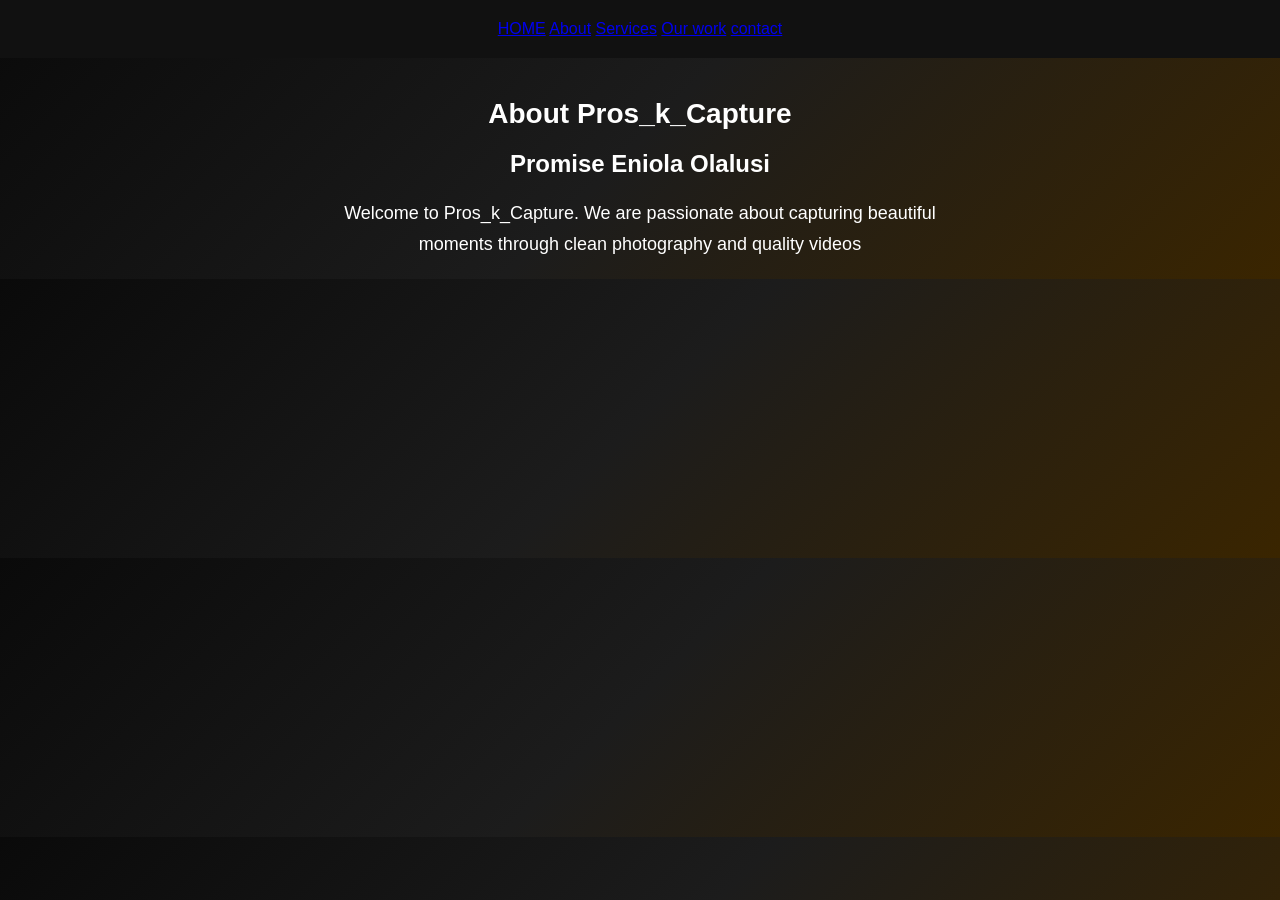
<file: about.html>
<!DOCTYPE html>
<html lang="en">
<head>
    <meta charset="UTF-8">
    <meta name="viewport" content="width=device-width, initial-scale=1.0">
    <title>Document</title>
    <link rel="stylesheet" href="about.css">
</head>
<body>
    <nav>
        <a href="index.html">HOME</a>
        <a href="about.html">About</a>
        <a href="services.html">Services</a>
        <a href="work.html">Our work</a>
        <a href="contact.html">contact</a>

    </nav>
    <h1>About Pros_k_Capture</h1>
    <h2>Promise Eniola Olalusi</h2>
    <p>Welcome to Pros_k_Capture. We are passionate about capturing beautiful moments through clean photography and quality videos</p>
</body>
</html>
</file>
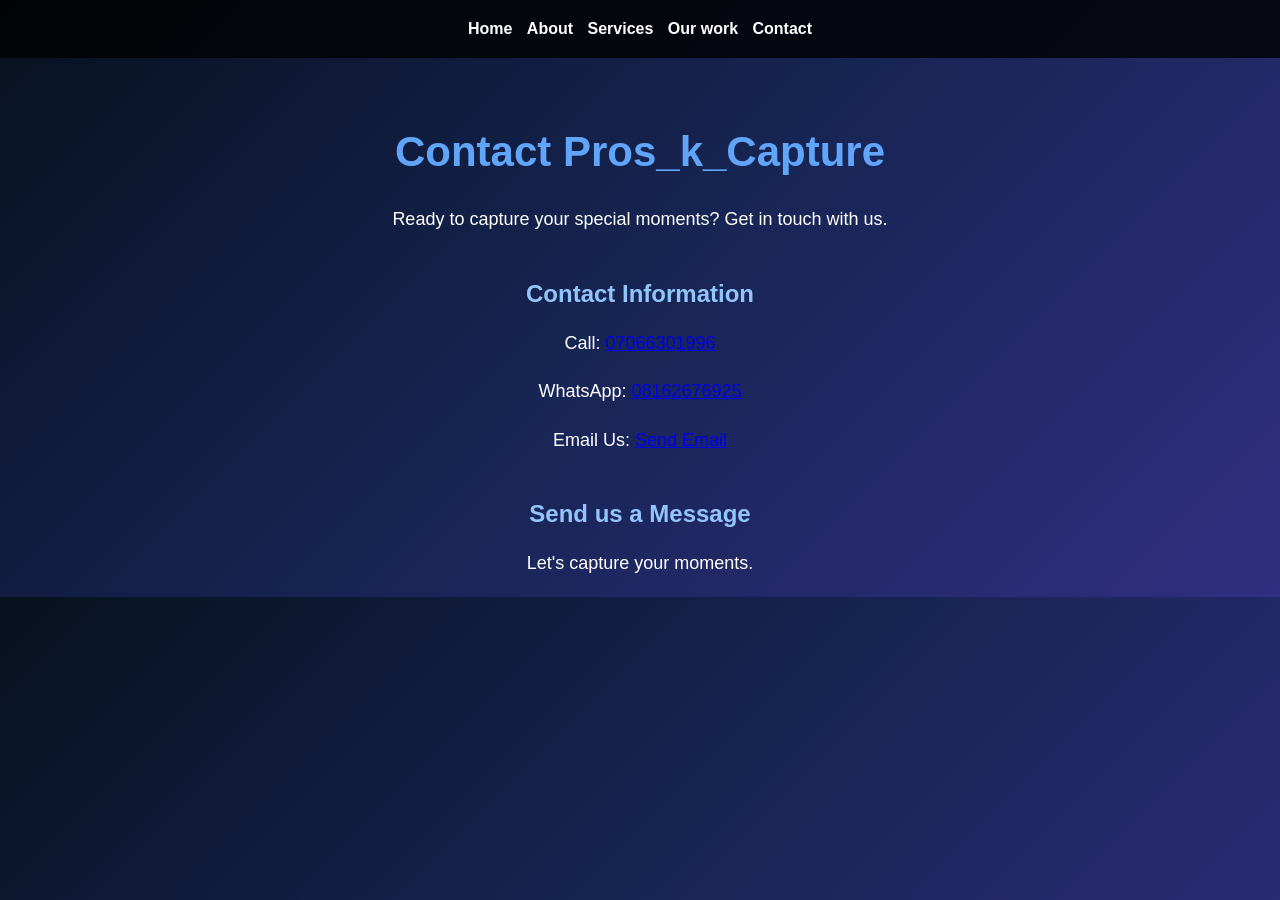
<file: contact.html>
<!DOCTYPE html>
<html lang="en">
<head>
    <meta charset="UTF-8">
    <meta name="viewport" content="width=device-width, initial-scale=1.0">
    <title>Contact- Pros_k_Capture</title>
    <link rel="stylesheet" href="contact.css">
</head>
<body>
    <nav>
        <a href="index.html">Home</a>
        <a href="about.html">About</a>
        <a href="services.html">Services</a>
        <a href="work.html">Our work</a>
        <a href="contact.html">Contact</a>
    </nav>
    <h1>Contact Pros_k_Capture</h1>
    <p>Ready to capture your special moments? Get in touch with us.</p>
    <h2>Contact Information</h2>

     <p>Call: <a href="tel:07066301996">07066301996</a></p>
        <p>WhatsApp: <a href="https://wa.me/2348162676925">08162676925</a></p>
       <p>Email Us: <a href="mailto:promiseolalusi17@gmail.com">Send Email</a></p>
    <h2>Send us a Message</h2>
    
    
    <p>Let's capture your moments.</p>
    
</body>
</html>
</file>
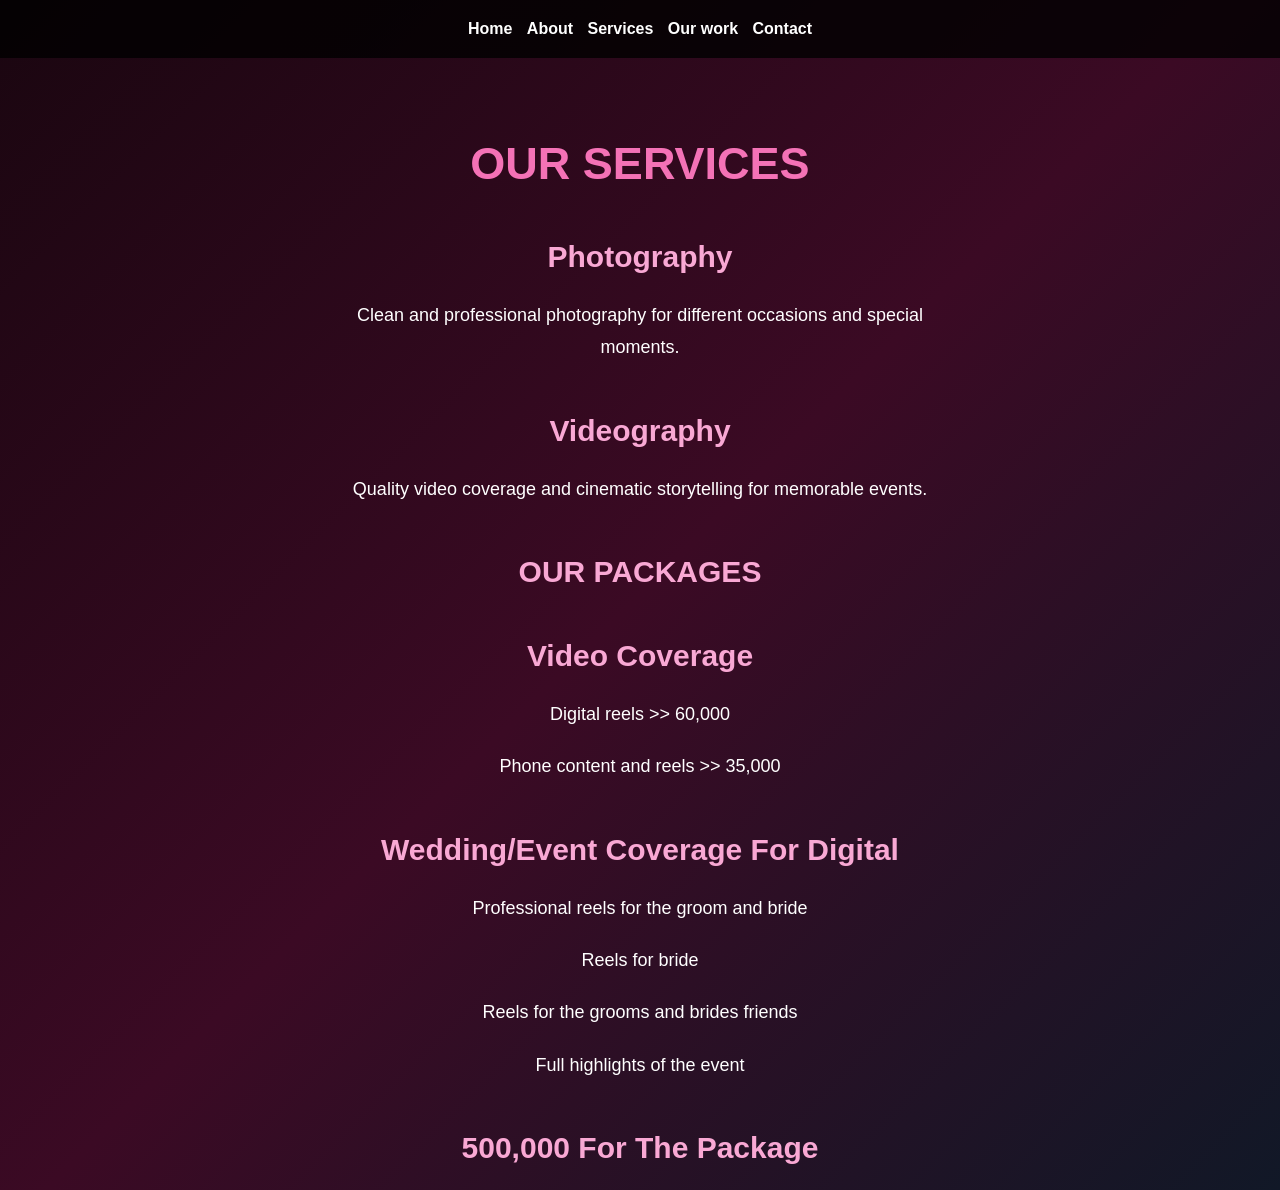
<file: services.html>
<!DOCTYPE html>
<html lang="en">
<head>
    <meta charset="UTF-8">
    <meta name="viewport" content="width=device-width, initial-scale=1.0">
    <title>Services- Pros_k_Capture</title>
    <link rel="stylesheet" href="services.css">
</head>
<body>
    <nav>
        <a href="index.html">Home</a>
        <a href="about.html">About</a>
        <a href="services.html">Services</a>
        <a href="work.html">Our work</a>
        <a href="contact.html">Contact</a>

    </nav>
    <h1>OUR SERVICES</h1>
    <h2>Photography</h2>
    <p>Clean and professional photography for different occasions and special moments.</p>
    <h2>Videography</h2>
    <p>Quality video coverage and cinematic storytelling for memorable events. </p>
    <h2>OUR PACKAGES</h2>
    <div class="Package">
        <h2>Video Coverage</h2>
        <p>Digital reels >> 60,000</p>
        <p>Phone content and reels >> 35,000</p>
    </div>
    <div class="Package">
        <h2>Wedding/Event Coverage For Digital</h2>
        <p>Professional reels for the groom and bride</p>
        <p>Reels for bride</p>
        <p>Reels for the grooms and brides friends</p>
        <p>Full highlights of the event </p>
        <h2>500,000 For The Package</h2>
    </div>


    
</body>
</html>
</file>
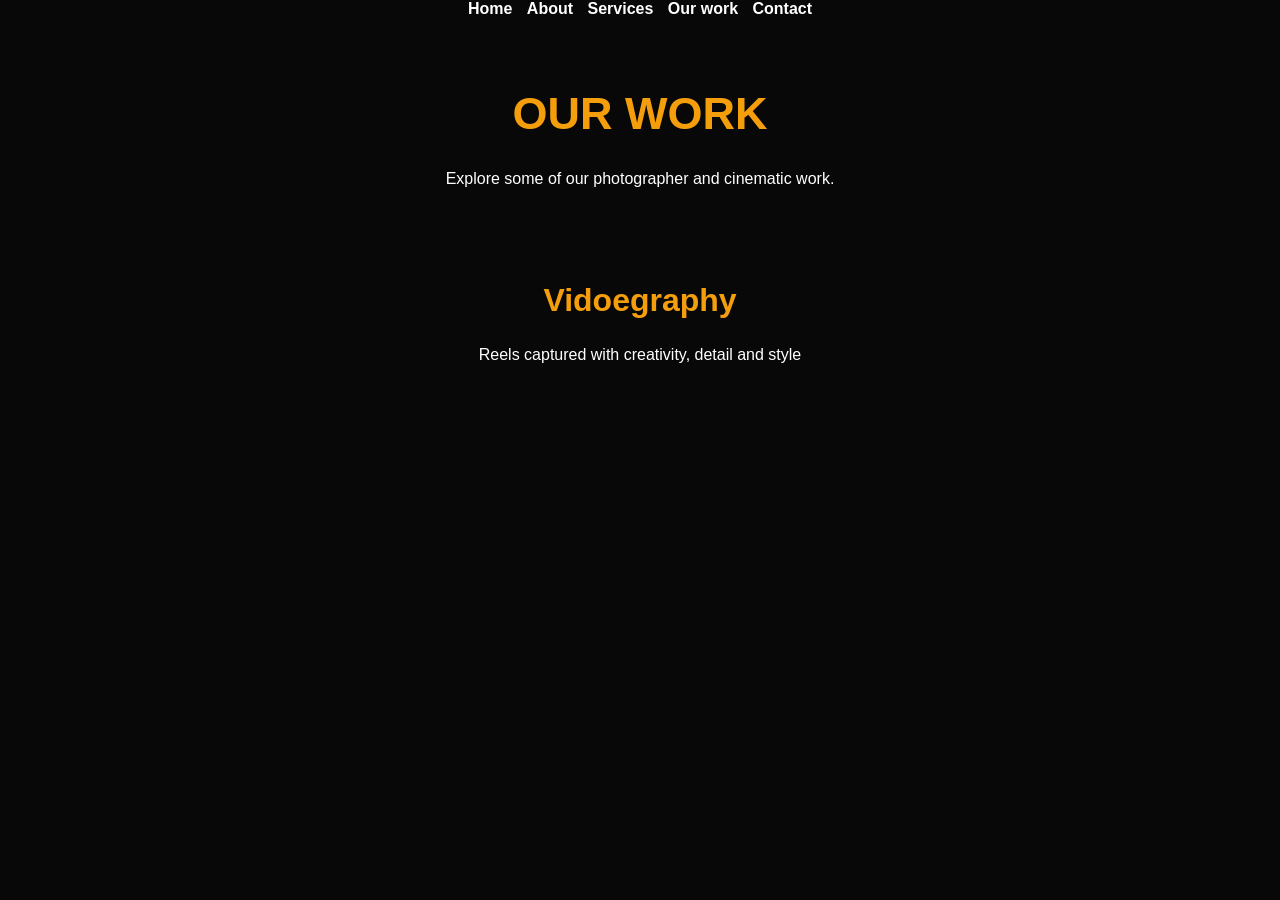
<file: work.html>
<!DOCTYPE html>
<html lang="en">
<head>
    <meta charset="UTF-8">
    <meta name="viewport" content="width=device-width, initial-scale=1.0">
    <title>Our work- Pros_k_Capture</title>
    <link rel="stylesheet" href="work.css">
</head>
<body>
    <nav>
        <a href="prosk.html">Home</a>
        <a href="about.html">About</a>
        <a href="services.html">Services</a>
        <a href="work.html">Our work</a>
        <a href="contact.html">Contact</a>
    </nav>
    <h1>OUR WORK</h1>
    <p>Explore some of our photographer and cinematic work.</p><br>
    <h2>Vidoegraphy</h2>
    <p>Reels captured with creativity, detail and style</p>



</body>
</html>
</file>
<file: about.css>
body{
    margin: 0;
    font-family: 'Franklin Gothic Medium', 'Arial Narrow', Arial, sans-serif;
    background: linear-gradient(135deg, #0a0a0a, #1c1c1c,#3a2500);
    color: white;
    text-align: center;

}
nav{
    background: #111;
    padding: 20px;

}
nav a:hover{
    color: orange;
}
h1{
    margin-top: 40px;
    font-size: 28px;

}
p{
    max-width: 650px;
    margin: 20px auto;
    line-height: 1.7;
    font-size: 18px;
}
</file>
<file: contact.css>
body{
    margin: 0;
    font-family: 'Franklin Gothic Medium', 'Arial Narrow', Arial, sans-serif;
    background: linear-gradient(135deg,#07111f,#172554,#312e81);
    color: white;
    text-align: center;
}
nav{
    background: rgba(0, 0, 0, 0.8);
    padding: 20px;
}
nav a{
    color: white;
    text-decoration: none;
    margin: 0 5px;
    font-weight: bold;
    display: inline-block;
}
nav a:hover{color: #60a5fa;}
h1{
    margin-top: 70px;
    font-size: 42px;
    color: #60a5fa;
}
h2{
    margin-top: 45px;
    color: #93c5fd;
    
}
p{
    font-size: 18px;
    line-height: 1.7;

}
form{
    width: 90%;
    max-width: 100%;
    margin: 30px auto;

}
input textarea{
    width: 100%;
    padding: 14px;
    margin: 10px 0;
    border: none;
    border-radius: 8px;
    box-sizing: border-box;

}

textarea{
    height: 150px;
    resize: vertical;

}
button{
    padding: 14px 30px;
    border: none;
    border-radius: 8px;
    background: #2563eb;
    color: white;
    font-weight: bold;
    cursor: pointer;
}
button:hover{
    background: #1d4ed8;
}
</file>
<file: services.css>
body{
    margin: 0;
    font-family: 'Franklin Gothic Medium', 'Arial Narrow', Arial, sans-serif;
    background: linear-gradient(135deg, #1a0610,#3b0a24, #111827);
    color: white;
    text-align: center;
}
nav{
    background: rgba(0, 0, 0, 0.8);
    padding: 20px;
}
nav a{
    color: white;
    text-decoration: none;
    margin: 0 5px;
    font-weight: bold;
}
nav a:hover{
    color: #f472b6;
}
h1{
    margin-top: 80px;
    color: #f472b6;
    font-size: 45px;
}
h2{
    margin-top: 50px;
    color: #f9a8d4;
    font-size: 30px;
}
p{
    max-width: 650px;
    margin: 20px auto;
    line-height: 1.8;
    font-size: 18px;
}
.package{
    background: rgba(255,255,255 0.08);
    width: 280px;
    margin: 25px auto;
    padding: 25px;
    border-radius: 15px;
    border: 1px solid rgba(255, 255, 255, 0.15);
    transition: 0.3s;
}
.package:hover{
    transform: translateY(-8px);
    background: rgba(255, 255, 255, 0.14);
}
.package h3{
    color: #f472b6;
    font-size: 24px;
}
.package.price{
    font-size: 22px;
    font-weight: bold;
    color: #f9a8d4;
}
</file>
<file: work.css>
body{
    margin: 0;
    font-family: 'Franklin Gothic Medium', 'Arial Narrow', Arial, sans-serif;
    background: #080808;
    color: white;
    text-align: center;
}
nav a{
    color: white;
    text-decoration: none;
    margin: 0 5px;
    font-weight: bold;
}
nav a:hover{
    color: #f59e0b;
}
h1{
    margin-top: 70px;
    font-size: 45px;
    color: #f59e0b;
    
}
h2{
    margin-top: 60px;
    font-size: 32px;
    color: #f59e0b;
}
.gallery{
    display: flex;
    justify-content: center;
    flex-wrap: wrap;
    gap: 25px;
    margin: 50px 20px;
}
.gallery img{
  width: 200px;
  height: 150px;
  max-width: 100%;
  object-fit: cover;
  border-radius: 15px;
  transition: transform;
}
.gallery img:hover{
    transform: scale(1.05);
}
</file>
